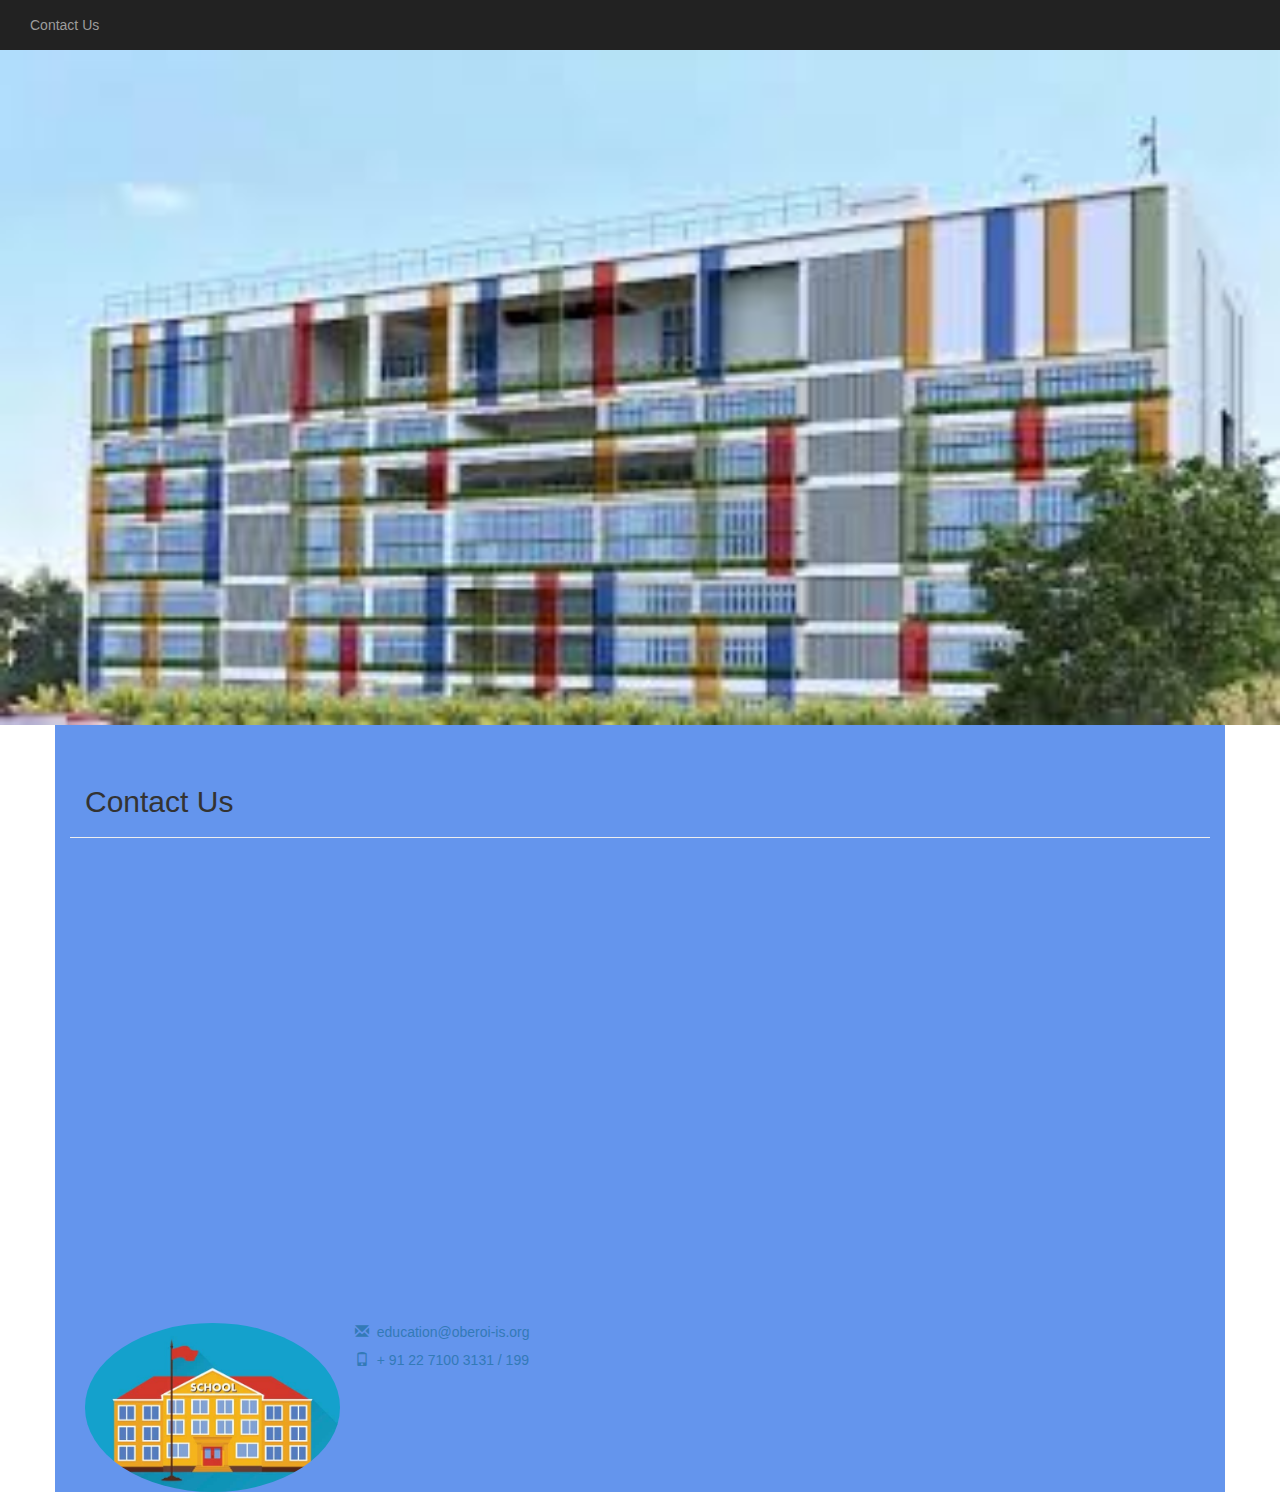
<file: index.html>
<!DOCTYPE html>
<html lang="">
<head>
    <meta charset="utf-8">
    <meta name="viewport" content="width=device-width, initial-scale=1.0">
    <title></title>
    <link rel="stylesheet" href="school.css">
    <link rel="stylesheet" href="https://maxcdn.bootstrapcdn.com/bootstrap/3.4.0/css/bootstrap.min.css">
    <script src="https://ajax.googleapis.com/ajax/libs/jquery/3.4.1/jquery.min.js"></script>
    <script src="https://maxcdn.bootstrapcdn.com/bootstrap/3.4.0/js/bootstrap.min.js"></script>
</head>
<body>
    <div id="opener">
        <nav class="navbar-inverse my_nav_bar">
            <div class="navbar-header">
                <button type="button" class="navbar-toggle" data-toggle="collapse" data-target="#myNavbar">
                    <span class="icon-bar"></span>
                    <span class="icon-bar"></span>
                    <span class="icon-bar"></span>
                </button>
            </div>
            <div class="collapse navbar-collapse" id="myNavbar">
                <ul class="nav navbar-nav">
                    <li class="links"><a href="#contactUs">Contact Us</a></li>
                </ul>
            </div>
        </nav>
    </div>
    <img src = "ois-img.jpeg" width = "100%">
    <div class="container" id="contactWholeSec">
        <div class="page-header col-lg-12 col-md-12 col-sm-12 col-xs-12" id="contactUs">
            <h2 class="text-capitalize">contact us</h2>
        </div>
        <div id="map">
            <iframe src="https://www.google.com/maps/embed?pb=!1m14!1m8!1m3!1d235.53686600016655!2d72.86653159386549!3d19.16942247097119!3m2!1i1024!2i768!4f13.1!3m3!1m2!1s0x0%3A0x3c88dbec278b6e11!2sOberoi%20International%20School!5e0!3m2!1sen!2sin!4v1614356307585!5m2!1sen!2sin" width="450" height="450" style="border:0;" allowfullscreen="" loading="lazy"></iframe>
        </div>
        <div id="details">
            <img src="school-img.jpg" class="img-responsive img-circle col-lg-3 col-md-3 col-sm-3 col-xs-4">
            <a href = "mailto:education@oberoi-is.org?Subject=Queries">
                <h5><span class="glyphicon glyphicon-envelope"></span>&nbsp;&nbsp;education@oberoi-is.org</h5>
            </a>
            <a href = "tel:+ 91 22 7100 3131 / 199">
                <h5><span class="glyphicon glyphicon-phone"></span>&nbsp;&nbsp;+ 91 22 7100 3131 / 199</h5>
            </a>
        </div>
    </div>
</body>
</html>
</file>
<file: school.css>
#contactWholeSec {
    background-color: cornflowerblue;
}
.my_nav_bar {
    position: sticky;
    top: 0;
    z-index: 9999;
}
</file>
